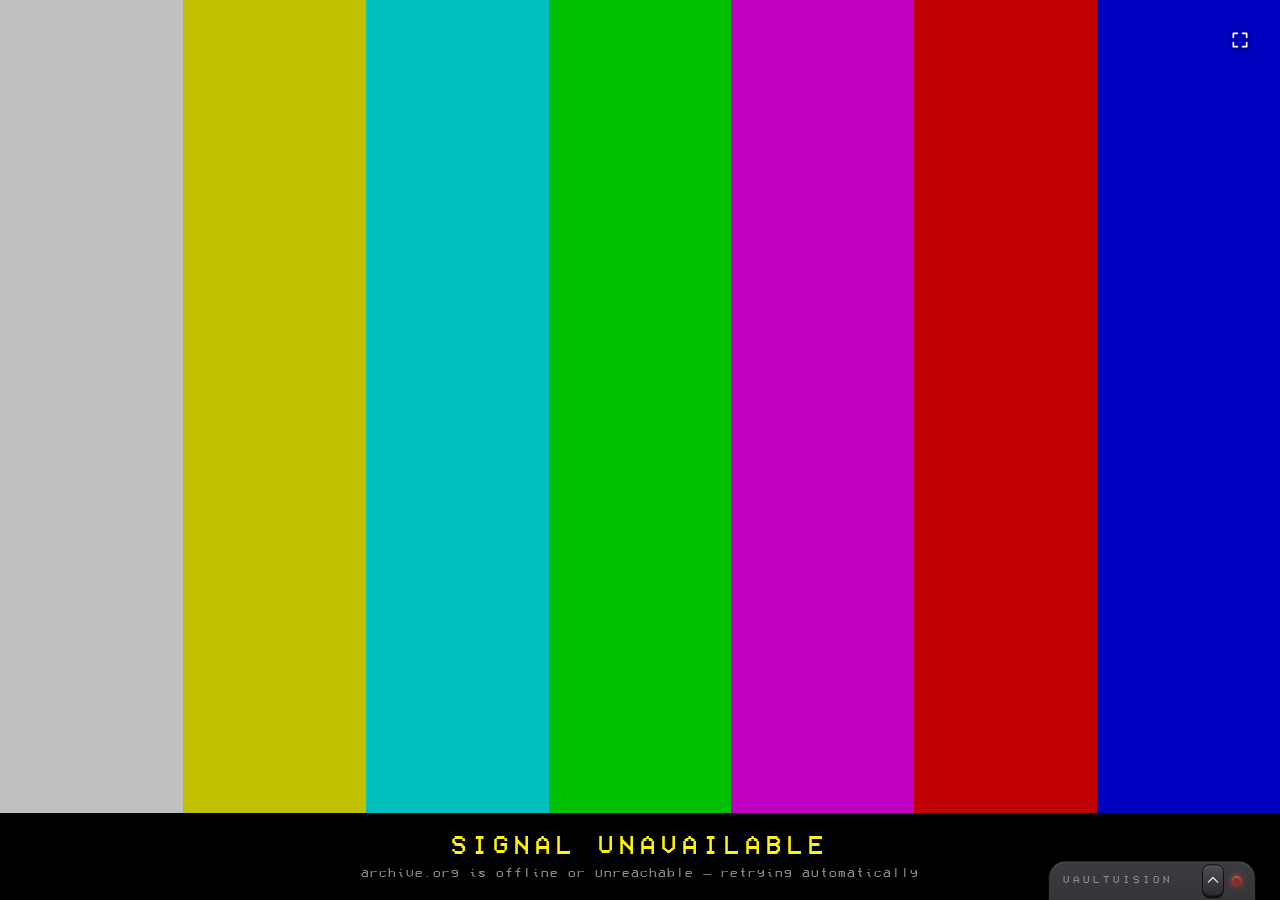
<file: index.html>
<!doctype html>
<meta charset="utf-8">
<meta name="viewport" content="width=device-width, initial-scale=1">
<title>VaultVisionTV</title>
<link rel="stylesheet" href="style.css">

<div id="tv">
  <video id="screen" playsinline></video>
  <!-- Outlines the docked picture while the guide is up. A sibling of the
       video rather than a border on it, because the video carries the crop
       transform and a border would be scaled and shifted along with it —
       player.js's layoutCrop() sizes this to the exact picture rect. -->
  <div id="guide-video-frame" class="hidden"></div>

  <!-- Same "readout" z-index tier as #osd/#digit-osd/#chyron below (see
       style.css's stacking-order comment), so it's covered by the guide/VOD
       overlays same as those — no need to hide it by hand for those states,
       or to dodge the docked picture-in-picture box that lands in this same
       corner while the guide is up. -->
  <button id="fullscreen-btn" type="button" aria-label="Enter fullscreen" aria-pressed="false">
    <svg class="icon-expand" viewBox="0 0 24 24" aria-hidden="true">
      <path d="M4 9V4h5M20 9V4h-5M4 15v5h5M20 15v5h-5"/>
    </svg>
    <svg class="icon-compress" viewBox="0 0 24 24" aria-hidden="true">
      <path d="M9 4v5H4M15 4v5h5M9 20v-5H4M15 20v-5h5"/>
    </svg>
  </button>

  <div id="osd" class="hidden">
    <div id="osd-ch"></div>
    <div id="osd-tagline"></div>
    <div id="osd-show"></div>
    <div id="osd-episode"></div>
    <div id="osd-bar"><div id="osd-bar-fill"></div></div>
  </div>

  <!-- Shown only while a real tune-in (channel change, VOD selection) is
       waiting on its file to load — see player.js's tune()/playEpisode().
       There's no real byte-level progress to report (the browser gives one
       loadedmetadata event and nothing in between), so this doesn't fake
       one; it's the same indeterminate signal-strength ladder a real
       satellite receiver shows while it's still searching. -->
  <div id="tune-hint" class="hidden">
    <div id="tune-bars">
      <span></span><span></span><span></span><span></span><span></span>
    </div>
    <span id="tune-label">ACQUIRING SIGNAL</span>
  </div>

  <div id="digit-osd" class="hidden"></div>

  <!-- Shown during a break only when no commercial fits the time left (the
       leftover sliver at the end of a slot, or no spots loaded at all). -->
  <div id="pad-card" class="hidden">STAND BY</div>

  <!-- Lower third during a commercial break: what's coming back on and how
       long until it does. The video shrinks to sit above it (layoutCrop).
       The label reads BACK IN for a break inside a programme, UP NEXT for
       the one that ends its slot (player.js sets it). -->
  <div id="chyron" class="hidden">
    <span id="chyron-label">UP NEXT</span>
    <span id="chyron-title"></span>
    <span id="chyron-sub"></span>
    <span id="chyron-clock"></span>
  </div>

  <div id="guide" class="hidden"></div>

  <!-- Video On Demand: a browsable menu, not a scheduled channel, so unlike
       the guide it takes over the whole screen the same way any other
       channel does (see app.js's enterVod) rather than docking the live
       picture in a corner. Populated by vod.js's createVod(). -->
  <div id="vod" class="hidden"></div>

  <!-- Hold-to-scrub UI, VOD playback only — player.js's vodSeekBegin/
       vodSeekCommit own it directly (it's lower-level than a vod.js
       concern: scrubbing happens while the browse overlay above is
       hidden). -->
  <div id="vod-seek" class="hidden">
    <div id="vod-seek-dir"></div>
    <div id="vod-seek-bar"><div id="vod-seek-fill"></div></div>
    <div id="vod-seek-time"></div>
  </div>

  <div id="blank-msg" class="hidden">NO SIGNAL</div>

  <!-- Whole-service takeover: archive.org itself is unreachable or showing
       its own maintenance page, not just one dead file — see player.js's
       resolveOrOutage. Every channel would fail the same way right now, so
       this replaces the picture on all of them with the thing a real station
       puts up when there's no feed, rather than #blank-msg's per-file
       NO SIGNAL. -->
  <div id="outage-card" class="hidden">
    <div id="outage-bars">
      <span></span><span></span><span></span><span></span><span></span><span></span><span></span>
    </div>
    <div id="outage-caption">
      <span id="outage-title">SIGNAL UNAVAILABLE</span>
      <span id="outage-sub">archive.org is offline or unreachable — retrying automatically</span>
    </div>
  </div>

  <div id="start-hint" class="hidden">CLICK OR PRESS ANY KEY TO START</div>
</div>

<!-- Sits mostly off the bottom edge; only #remote-head shows until you
     mouse over it (CSS :hover, see style.css), or on touch devices (no
     hover) tap #remote-toggle — its chevron flips to point the other way
     while open, see remote.js's toggleOpen(). -->
<div id="remote">
  <div id="remote-head">
    <span>VAULTVISION</span>
    <button id="remote-toggle" type="button" aria-label="Show remote controls" aria-expanded="false">
      <svg viewBox="0 0 24 24" aria-hidden="true"><path d="M4 15l8-8 8 8"/></svg>
    </button>
  </div>

  <div class="rockers">
    <div class="rocker">
      <button data-action="ch-up">CH &plus;</button>
      <button data-action="ch-down">CH &minus;</button>
    </div>
    <div class="rocker">
      <button data-action="vol-up">VOL &plus;</button>
      <button data-action="vol-down">VOL &minus;</button>
    </div>
  </div>

  <div class="remote-row">
    <button data-action="guide" class="fn-guide">GUIDE</button>
    <button data-action="vod" class="fn-vod">VOD</button>
  </div>
  <div class="remote-row">
    <button data-action="last" class="fn-last">RETURN</button>
    <button data-action="mute" class="fn-mute">MUTE</button>
  </div>

  <!-- Digit entry (0-9, ENTER) dropped from the on-screen panel — it was the
       tallest part of it by far, and on a phone in portrait pushed the
       header above the top of the viewport (see remote.js's comment on
       toggleOpen()). Typing a channel number still works, just from a
       physical keyboard, which is the only place it was ever actually fast:
       CH+/CH-/GUIDE cover a touch user's cases. WEB survives on its own row,
       nothing to do with digit entry. -->
  <div class="remote-row">
    <button data-action="web" class="fn-web" title="Open on archive.org" aria-label="Open on archive.org">
      <svg viewBox="0 0 24 24" aria-hidden="true">
        <circle cx="12" cy="12" r="9"/>
        <ellipse cx="12" cy="12" rx="4.2" ry="9"/>
        <path d="M3 12h18M5.1 6.4h13.8M5.1 17.6h13.8"/>
      </svg>
      WEB
    </button>
  </div>
</div>

<!-- Plain classic scripts, not modules — Chrome refuses to load ES modules
     over file://, full stop, no header can fix it. Loading order matters:
     each file assigns onto the shared top-level scope / window for the next
     one to use, same trick VaultVision itself uses for shows.js/data.js. -->
<script src="data/catalog.js"></script>
<script src="data/commercials.js"></script>
<script src="data/cuts.js"></script>
<script src="channels.js"></script>
<script src="scheduler.js"></script>
<script src="player.js"></script>
<script src="remote.js"></script>
<script src="guide.js"></script>
<script src="vod.js"></script>
<script src="app.js"></script>
</file>
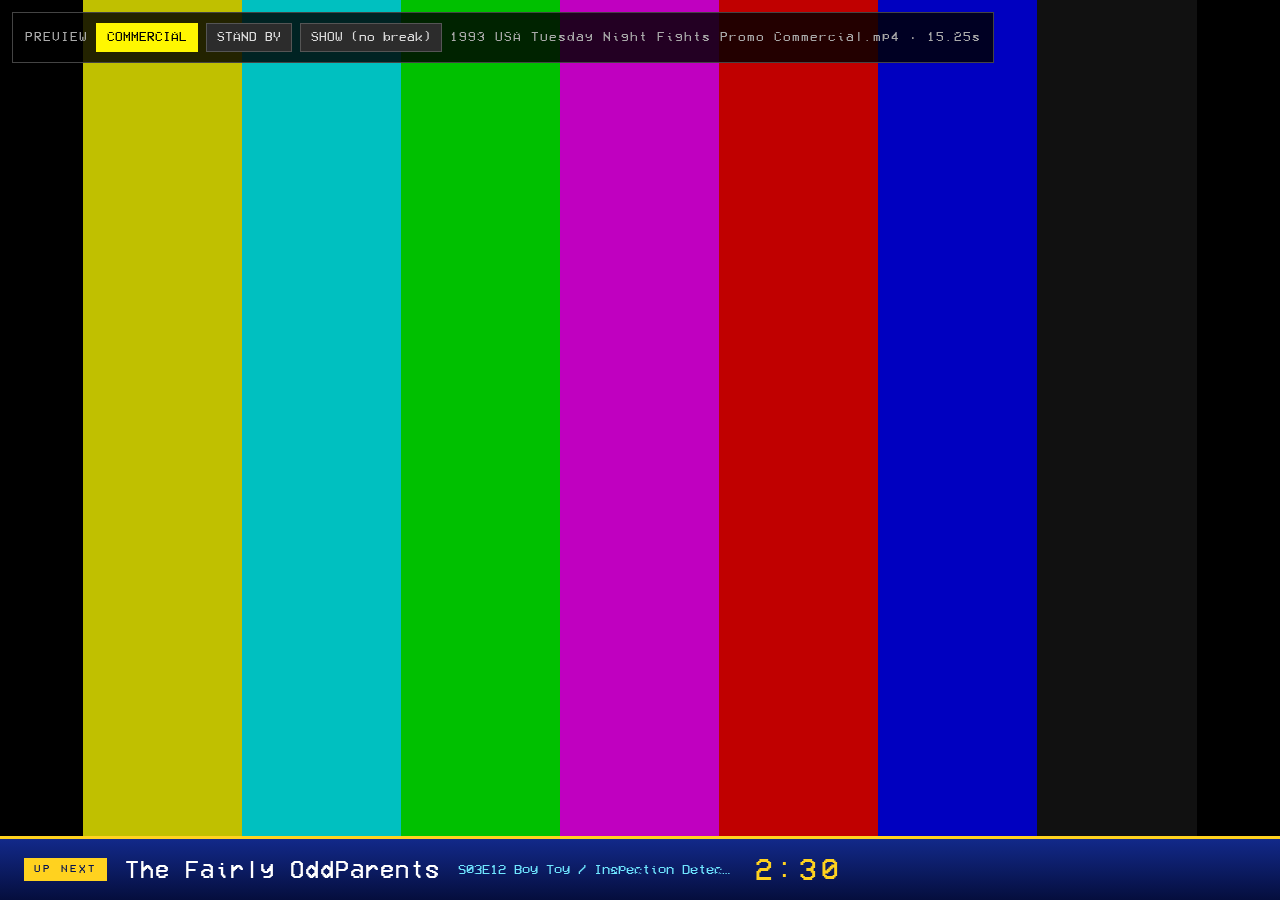
<file: preview-break.html>
<!doctype html>
<meta charset="utf-8">
<meta name="viewport" content="width=device-width, initial-scale=1">
<title>break mode preview — VaultVisionTV</title>
<!-- THROWAWAY. A staging harness for commercial-break mode, which otherwise
     only appears in the gap between two shows. Loads the real style.css and
     the real spot list, and replicates layoutCrop's letterbox math, so what
     you see here is what the app does. Delete whenever. -->
<link rel="stylesheet" href="style.css">
<style>
  /* preview chrome only — none of this ships */
  #panel {
    position: fixed; top: 12px; left: 12px; z-index: 50;
    background: rgba(0,0,0,.82); border: 1px solid #444; padding: 10px 12px;
    display: flex; gap: 8px; align-items: center; font-size: .8em; color: #aaa;
  }
  #panel button {
    background: #2c2c2c; color: #ddd; border: 1px solid #555;
    padding: 6px 10px; font: inherit; cursor: pointer;
  }
  #panel button.on { background: #fff700; color: #000; border-color: #fff700; }
  #panel span { letter-spacing: 1px; }
</style>

<div id="tv">
  <video id="screen" playsinline muted></video>

  <div id="pad-card" class="hidden">STAND BY</div>

  <div id="chyron" class="hidden">
    <span id="chyron-label">UP NEXT</span>
    <span id="chyron-title"></span>
    <span id="chyron-sub"></span>
    <span id="chyron-clock"></span>
  </div>
</div>

<div id="panel">
  <span>PREVIEW</span>
  <button data-mode="ad">COMMERCIAL</button>
  <button data-mode="standby">STAND BY</button>
  <button data-mode="show">SHOW (no break)</button>
  <span id="note"></span>
</div>

<script src="data/commercials.js"></script>
<script>
// A real slot tail: a couple of minutes of spots, then a sliver too short for
// another one, then the show comes back — the same three states the player
// walks through, on a fast loop so you can see all of them.
const DEMO_BREAK_SEC = 150;
const SLIVER_SEC = 18; // below this, no spot fits: STAND BY

const video = document.getElementById("screen");
const chyron = document.getElementById("chyron");
const chyronTitle = document.getElementById("chyron-title");
const chyronSub = document.getElementById("chyron-sub");
const chyronClock = document.getElementById("chyron-clock");
const padCard = document.getElementById("pad-card");
const note = document.getElementById("note");

const spots = (window.COMMERCIALS && window.COMMERCIALS.spots) || [];
const encodePath = (p) => p.split("/").map(encodeURIComponent).join("/");
const spotUrl = (s) => `https://archive.org/download/${s.itemId}/${encodePath(s.fileHint)}`;
const mmss = (sec) => {
  const s = Math.max(0, Math.ceil(sec));
  return `${Math.floor(s / 60)}:${String(s % 60).padStart(2, "0")}`;
};

// Stand-in for whatever's coming back on.
const NEXT = { title: "The Fairly OddParents", sub: "S03E12  Boy Toy / Inspection Detection" };

// -- copy of player.js's layoutCrop, minus the crop transform ---------------
function layoutCrop() {
  const container = video.parentElement;
  const reserved = chyron.classList.contains("hidden") ? 0 : chyron.offsetHeight;
  const availW = container.clientWidth;
  const availH = container.clientHeight - reserved;
  const videoAR = (video.videoWidth || 4) / (video.videoHeight || 3);
  const containerAR = availW / availH;
  const w = videoAR > containerAR ? availW : availH * videoAR;
  const h = videoAR > containerAR ? availW / videoAR : availH;
  video.style.width = `${w}px`;
  video.style.height = `${h}px`;
  video.style.marginBottom = reserved ? `${reserved}px` : "";
  video.style.objectFit = "fill";
}
window.addEventListener("resize", layoutCrop);
video.addEventListener("loadedmetadata", layoutCrop);
// If archive.org is slow or unreachable, colour bars stand in at the right size.
video.style.background =
  "repeating-linear-gradient(90deg,#c0c000 0 14.28%,#00c0c0 0 28.56%,#00c000 0 42.84%," +
  "#c000c0 0 57.12%,#c00000 0 71.4%,#0000c0 0 85.68%,#111 0 100%)";

function setChyron(visible, remainSec) {
  chyronTitle.textContent = NEXT.title;
  chyronSub.textContent = NEXT.sub;
  chyronClock.textContent = mmss(remainSec);
  const was = chyron.classList.contains("hidden");
  chyron.classList.toggle("hidden", !visible);
  if (was !== !visible) layoutCrop();
}

let spotIndex = Math.floor(Math.random() * Math.max(1, spots.length));
function playNextSpot() {
  if (!spots.length) { note.textContent = "no data/commercials.js — bars stand in"; return; }
  const spot = spots[spotIndex++ % spots.length];
  video.src = spotUrl(spot);
  video.play().catch(() => {});
  note.textContent = `${spot.fileHint} · ${spot.durationSec}s`;
}
video.addEventListener("ended", () => { if (mode === "ad") playNextSpot(); });

let mode = "ad";
let remain = DEMO_BREAK_SEC;

function apply(next) {
  mode = next;
  document.querySelectorAll("#panel button")
    .forEach((b) => b.classList.toggle("on", b.dataset.mode === mode));
  if (mode === "show") {
    padCard.classList.add("hidden");
    setChyron(false, 0);
    video.pause();
    note.textContent = "full-size picture, no break furniture";
    return;
  }
  setChyron(true, remain);
  if (mode === "standby") {
    padCard.classList.remove("hidden");
    video.pause();
    note.textContent = "leftover sliver — no spot fits the time left";
  } else {
    padCard.classList.add("hidden");
    if (video.paused) playNextSpot();
  }
}

document.querySelectorAll("#panel button").forEach((b) =>
  b.addEventListener("click", () => {
    if (b.dataset.mode !== "show") remain = DEMO_BREAK_SEC;
    apply(b.dataset.mode);
  })
);

// Drive the loop: spots -> sliver -> show comes back -> start over.
setInterval(() => {
  if (mode === "show") return;
  remain -= 0.5;
  if (remain <= 0) {
    apply("show");
    setTimeout(() => { remain = DEMO_BREAK_SEC; apply("ad"); }, 4000);
    return;
  }
  if (mode === "ad" && remain <= SLIVER_SEC) apply("standby");
  else setChyron(true, remain);
}, 500);

apply("ad");
</script>
</file>
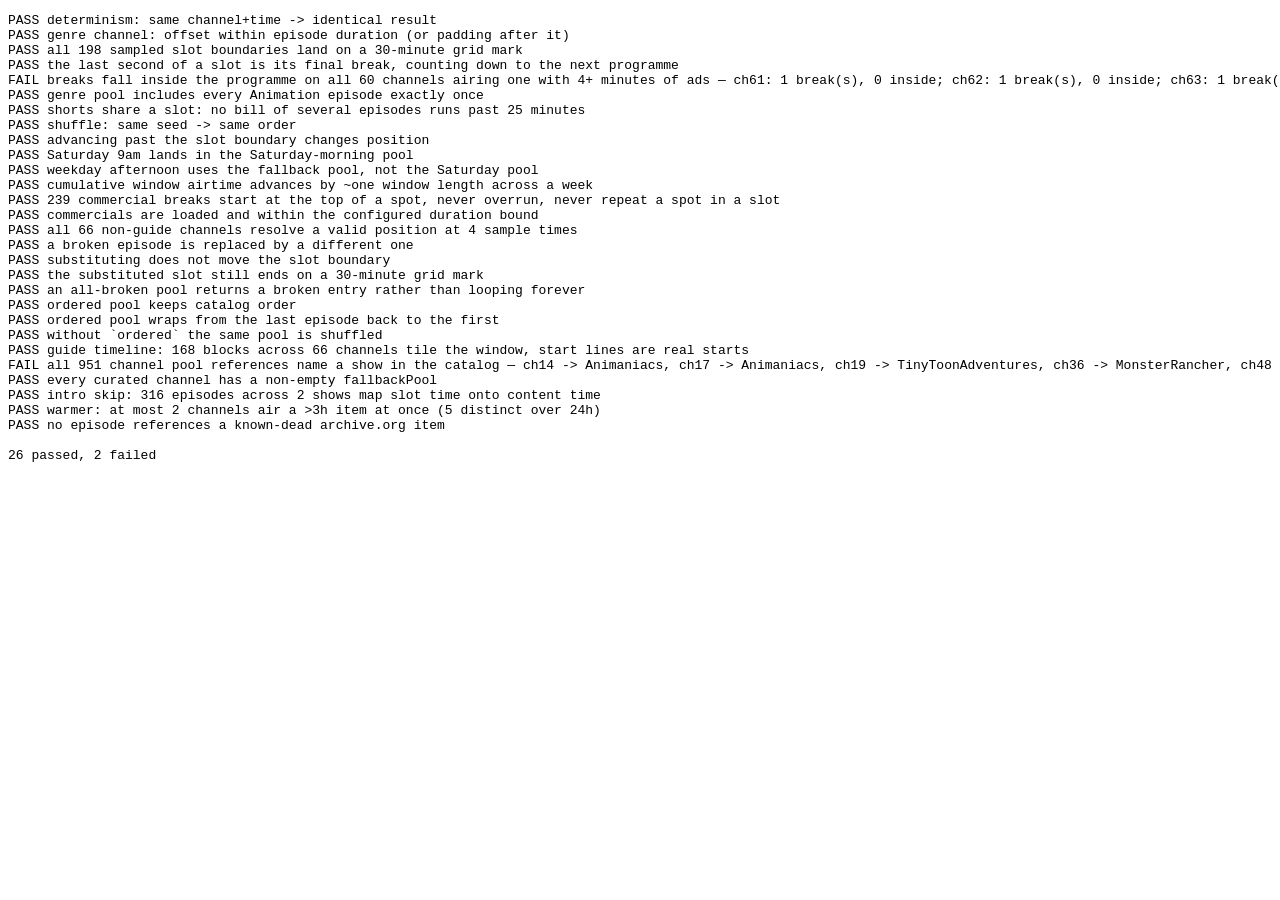
<file: test-scheduler.html>
<!doctype html>
<meta charset="utf-8">
<title>scheduler.js test harness</title>
<pre id="out">running...</pre>
<!-- Plain classic scripts, not modules (see scheduler.js's header for why:
     file:// pages can't load ES modules at all). Opening this file directly
     works with no server. -->
<script src="data/catalog.js"></script>
<script src="data/commercials.js"></script>
<script src="data/cuts.js"></script>
<script src="channels.js"></script>
<script src="scheduler.js"></script>
<!-- Defines functions only, nothing runs at load — pulled in for
     programsBetween, the guide's timeline walk. -->
<script src="guide.js"></script>
<script>
const schedInternal = window.SCHEDULER_INTERNAL;
const lines = [];
let pass = 0, fail = 0;
function check(name, cond, detail) {
  if (cond) { pass++; lines.push(`PASS ${name}`); }
  else { fail++; lines.push(`FAIL ${name}${detail ? " — " + detail : ""}`); }
}

const byNumber = Object.fromEntries(CHANNELS.map((c) => [c.number, c]));

function main() {
  const catalog = window.CATALOG;

  // -- determinism ------------------------------------------------------
  const toon = byNumber[3]; // TOON CHANNEL / Animation
  const t0 = Date.now();
  const a = getPositionAt(toon, catalog, t0);
  const b = getPositionAt(toon, catalog, t0);
  check("determinism: same channel+time -> identical result",
    a && b && a.showId === b.showId && a.episode.key === b.episode.key && a.offsetSec === b.offsetSec,
    JSON.stringify({ a, b }));

  // -- offset is within the episode, or in the slot's pad after it ---------
  check("genre channel: offset within episode duration (or padding after it)",
    a && a.offsetSec >= 0 && (a.padding || a.offsetSec < playableSec(a.episode)),
    `offset=${a && a.offsetSec} playable=${a && playableSec(a.episode)} padding=${a && a.padding}`);

  // -- slot grid: every program start lands on a clean SLOT_SEC mark -------
  // The slot a position sits in ends at now + slotEndsInSec; that instant is
  // the next program's start, and it must land on the grid (every SLOT_SEC
  // minutes, not hardcoded to :00/:30 — see scheduler.js's own SLOT_SEC).
  const slotMinutes = SLOT_SEC / 60;
  let gridChecked = 0, gridOff = [];
  for (const c of CHANNELS) {
    // "vod" has no schedule either — getPositionAt returns null for it by
    // design (it's a browsable menu, see vod.js), so sweeping it counts a
    // deliberate null as a broken channel.
    if (c.kind === "guide" || c.kind === "vod") continue;
    for (const t of [t0, t0 + 3.7e6, t0 + 5 * 864e5 + 1234]) {
      const pos = getPositionAt(c, catalog, t);
      if (!pos) continue;
      gridChecked++;
      const boundary = new Date(Math.round(t + pos.slotEndsInSec * 1000));
      if (boundary.getMinutes() % slotMinutes !== 0 || boundary.getSeconds() !== 0) {
        gridOff.push(`ch${c.number} -> ${boundary.toTimeString().slice(0, 8)}`);
      }
    }
  }
  check(`all ${gridChecked} sampled slot boundaries land on a ${slotMinutes}-minute grid mark`,
    gridOff.length === 0, gridOff.slice(0, 5).join(", "));

  // -- the slot's last second: its final break, billing the next programme --
  // Unless the bill fills its slot to the second, the slot closes on a break
  // that isn't coming back to the programme, counting down to the next one.
  const billTotal = a.bill.reduce((sec, ep) => sec + playableSec(ep), 0);
  const fillsSlot = schedInternal.slotFor(billTotal) === billTotal;
  const lastSec = getPositionAt(toon, catalog, t0 + (a.slotEndsInSec - 1) * 1000);
  check("the last second of a slot is its final break, counting down to the next programme",
    fillsSlot || (lastSec.padding && lastSec.break.final && !lastSec.break.returning &&
      lastSec.slotEndsInSec > 0 && lastSec.slotEndsInSec <= 1.001 && lastSec.next && lastSec.next.episode),
    JSON.stringify({ billTotal, padding: lastSec.padding, left: lastSec.slotEndsInSec }));

  // -- breaks are spread through the programme, not stacked at the end ------
  // A single episode with at least four minutes of ads to carry must take
  // some of them inside the programme, and come back to itself afterwards.
  let spreadChecked = 0, spreadBad = [];
  for (const c of CHANNELS) {
    if (c.kind === "guide" || c.kind === "vod") continue;
    const start = getPositionAt(c, catalog, t0);
    if (!start || start.show.genre === "Broadcast Blocks" || start.bill.length !== 1) continue;
    const slotSec = start.slotOffsetSec + start.slotEndsInSec;
    if (slotSec - playableSec(start.episode) < 240 || playableSec(start.episode) < 900) continue;
    const slotStartMs = t0 - start.slotOffsetSec * 1000;
    const breaks = new Map();
    for (let s = 0.5; s < slotSec; s += 5) {
      const p = getPositionAt(c, catalog, slotStartMs + s * 1000);
      if (p.padding) breaks.set(p.break.index, p.break);
    }
    spreadChecked++;
    const inside = [...breaks.values()].filter((b) => !b.final);
    if (inside.length < 1 || inside.some((b) => !b.returning || b.returning.episode.key !== start.episode.key)) {
      spreadBad.push(`ch${c.number}: ${breaks.size} break(s), ${inside.length} inside`);
    }
  }
  check(`breaks fall inside the programme on all ${spreadChecked} channels airing one with 4+ minutes of ads`,
    spreadChecked > 0 && spreadBad.length === 0, spreadBad.slice(0, 5).join("; "));

  // -- genre pool covers every episode of every show in that genre --------
  const animationShows = Object.values(catalog.shows).filter((s) => s.genre === "Animation");
  const expectedEpisodeCount = animationShows.reduce((n, s) => n + s.episodes.length, 0);
  // walk the internal pool builder directly to check coverage without relying on timing
  const ids = animationShows.map((s) => s.id).sort();
  const info = schedInternal.buildPool(ids, catalog, "genre:Animation");
  // A pool entry is a bill — one slot's worth, which for shorts is several
  // episodes — so coverage is counted in episodes, not entries.
  const pooledEpisodes = info.pool.reduce((n, bill) => n + bill.eps.length, 0);
  check("genre pool includes every Animation episode exactly once",
    pooledEpisodes === expectedEpisodeCount &&
      new Set(info.pool.flatMap((bill) => bill.eps.map((e) => e.key))).size === expectedEpisodeCount,
    `pool=${pooledEpisodes} expected=${expectedEpisodeCount}`);
  check("shorts share a slot: no bill of several episodes runs past 25 minutes",
    info.pool.some((bill) => bill.eps.length > 1) &&
      info.pool.every((bill) => bill.eps.length === 1 || schedInternal.billSec(bill) <= 25 * 60),
    `shared bills=${info.pool.filter((bill) => bill.eps.length > 1).length}`);

  // -- reproducibility across process boundary (re-shuffle same seed) -----
  const reshuffled = schedInternal.shuffled([1, 2, 3, 4, 5], "seed-x");
  const reshuffled2 = schedInternal.shuffled([1, 2, 3, 4, 5], "seed-x");
  check("shuffle: same seed -> same order", JSON.stringify(reshuffled) === JSON.stringify(reshuffled2),
    JSON.stringify({ reshuffled, reshuffled2 }));

  // -- advancing time moves position forward (not stuck) -------------------
  // Past the *slot* boundary now, not just the episode's runtime — the pad
  // after a short episode still belongs to the same episode.
  const later = getPositionAt(toon, catalog, t0 + (a.slotEndsInSec + 5) * 1000);
  check("advancing past the slot boundary changes position",
    later && (later.showId !== a.showId || later.episode.key !== a.episode.key || later.offsetSec < a.offsetSec),
    JSON.stringify({ a, later }));

  // -- dayparted curated channel: Saturday morning window ------------------
  const satMorning = byNumber[14];
  const satTime = new Date(2026, 7, 15, 9, 0, 0).getTime(); // Sat 2026-08-15 09:00 local (August = month index 7)
  const satPos = getPositionAt(satMorning, catalog, satTime);
  check("Saturday 9am lands in the Saturday-morning pool",
    satPos && satMorning.daypart[0].pool.includes(satPos.showId),
    `showId=${satPos && satPos.showId}`);

  // -- dayparted curated channel: outside window uses fallback -------------
  const weekday = new Date(2026, 7, 10, 15, 0, 0).getTime(); // Mon 2026-08-10 15:00 local
  const fallbackPos = getPositionAt(satMorning, catalog, weekday);
  check("weekday afternoon uses the fallback pool, not the Saturday pool",
    fallbackPos && satMorning.fallbackPool.includes(fallbackPos.showId) &&
      !satMorning.daypart[0].pool.includes(fallbackPos.showId),
    `showId=${fallbackPos && fallbackPos.showId}`);

  // -- dayparting continuity: cumulative airtime keeps advancing week to week
  const satNext = new Date(2026, 7, 22, 9, 0, 0).getTime(); // following Saturday, same time-of-window
  const el1 = schedInternal.windowElapsedSec(satMorning.daypart[0], satTime);
  const el2 = schedInternal.windowElapsedSec(satMorning.daypart[0], satNext);
  const windowLenSec = (satMorning.daypart[0].endHour - satMorning.daypart[0].startHour) * 3600;
  check("cumulative window airtime advances by ~one window length across a week",
    Math.abs((el2 - el1) - windowLenSec) < 1,
    `el1=${el1} el2=${el2} windowLenSec=${windowLenSec}`);

  // -- commercial breaks ----------------------------------------------------
  // Walk each channel's current slot second by second, from its first mark:
  // every break must open at the top of a spot (the walk samples each second
  // on the second, so the first sample of a break is under a second into
  // it), no spot may still be running when its break ends, and no spot may
  // air twice in the slot.
  let breaksChecked = 0;
  const breakProblems = [];
  for (const c of CHANNELS) {
    // "vod" has no schedule either — getPositionAt returns null for it by
    // design (it's a browsable menu, see vod.js), so sweeping it counts a
    // deliberate null as a broken channel.
    if (c.kind === "guide" || c.kind === "vod") continue;
    const start = getPositionAt(c, catalog, t0);
    if (!start) continue;
    const slotStartMs = t0 - start.slotOffsetSec * 1000;
    const slotSec = Math.round(start.slotOffsetSec + start.slotEndsInSec);
    let lastBreak = -1, lateJoins = 0, overruns = 0, repeats = 0;
    const aired = [];
    for (let s = 0; s < slotSec; s++) {
      const pos = getPositionAt(c, catalog, slotStartMs + s * 1000);
      if (!pos || !pos.padding) continue;
      const b = pos.break;
      if (b.index !== lastBreak) {
        lastBreak = b.index;
        breaksChecked++;
        if (b.spot && b.spotOffsetSec > 1.5) lateJoins++;
      }
      if (!b.spot) continue; // leftover sliver: countdown card, no spot fits
      if (b.spot.durationSec - b.spotOffsetSec > b.endsInSec + 0.001) overruns++;
      if (aired[aired.length - 1] !== b.spot.key) {
        if (aired.includes(b.spot.key)) repeats++;
        aired.push(b.spot.key);
      }
    }
    if (lateJoins || overruns || repeats) {
      breakProblems.push(`ch${c.number} lateJoins=${lateJoins} overruns=${overruns} repeats=${repeats}`);
    }
  }
  check(`${breaksChecked} commercial breaks start at the top of a spot, never overrun, never repeat a spot in a slot`,
    breaksChecked > 0 && breakProblems.length === 0, breakProblems.slice(0, 5).join("; "));

  // Not "shorter than a slot" — a spot only has to fit the break it's put in
  // (the break plan enforces that), and the long-form infomercials can run
  // well past a short break (they exist to cover unusually long final
  // breaks). This just checks the pool matches build-commercials.py's own
  // MAX_SEC bound.
  check("commercials are loaded and within the configured duration bound",
    schedInternal.adSpots().length > 0 &&
      schedInternal.adSpots().every((s) => s.durationSec > 0 && s.durationSec < 1800),
    `spots=${schedInternal.adSpots().length}`);

  // -- every channel in the lineup resolves to a valid position ------------
  const sampleTimes = [
    new Date(2026, 7, 10, 9, 0, 0).getTime(),   // Mon
    new Date(2026, 7, 14, 21, 30, 0).getTime(), // Fri night
    new Date(2026, 7, 15, 23, 30, 0).getTime(), // Sat late
    new Date(2026, 7, 16, 3, 0, 0).getTime(),   // Sun small hours
  ];
  let channelsChecked = 0, sweepFailures = 0;
  for (const c of CHANNELS) {
    // "vod" has no schedule either — getPositionAt returns null for it by
    // design (it's a browsable menu, see vod.js), so sweeping it counts a
    // deliberate null as a broken channel.
    if (c.kind === "guide" || c.kind === "vod") continue;
    channelsChecked++;
    for (const t of sampleTimes) {
      const pos = getPositionAt(c, catalog, t);
      const ok = pos && pos.offsetSec >= 0 && catalog.shows[pos.showId] &&
        (pos.padding || pos.offsetSec < pos.episode.durationSec);
      if (!ok) {
        sweepFailures++;
        lines.push(`  detail: channel ${c.number} (${c.name}) at ${new Date(t)} — ${JSON.stringify(pos)}`);
      }
    }
  }
  check(`all ${channelsChecked} non-guide channels resolve a valid position at 4 sample times`,
    sweepFailures === 0, `${sweepFailures} bad result(s)`);

  // -- broken files are substituted, without moving the grid ---------------
  // Run last: markBroken mutates a session-wide registry, so anything after
  // this would be reasoning about a doctored schedule.
  const victimCh = byNumber[3];
  const before = getPositionAt(victimCh, catalog, t0);
  markBroken(before.episode.key);
  const after = getPositionAt(victimCh, catalog, t0);
  check("a broken episode is replaced by a different one",
    after && after.episode.key !== before.episode.key,
    `before=${before.episode.key} after=${after && after.episode.key}`);
  check("substituting does not move the slot boundary",
    after && Math.abs(after.slotEndsInSec - before.slotEndsInSec) < 1e-9,
    `before=${before.slotEndsInSec} after=${after && after.slotEndsInSec}`);
  const boundaryAfter = new Date(Math.round(t0 + after.slotEndsInSec * 1000));
  check(`the substituted slot still ends on a ${slotMinutes}-minute grid mark`,
    boundaryAfter.getMinutes() % slotMinutes === 0 && boundaryAfter.getSeconds() === 0,
    boundaryAfter.toTimeString().slice(0, 8));

  // Every file in a pool dead: nothing to substitute, so the caller gets the
  // broken entry back and the player can fall through to NO SIGNAL.
  const tinyCatalog = { shows: { t: { id: "t", genre: "T", episodes: [
    { key: "t1", itemId: "i", fileHint: "a.mp4", durationSec: 600 },
    { key: "t2", itemId: "i", fileHint: "b.mp4", durationSec: 600 },
  ] } } };
  const tinyPool = schedInternal.buildPool(["t"], tinyCatalog, "tiny");
  schedInternal.brokenKeys.add("t1");
  schedInternal.brokenKeys.add("t2");
  const exhausted = schedInternal.locate(tinyPool, 5);
  check("an all-broken pool returns a broken entry rather than looping forever",
    exhausted && schedInternal.brokenKeys.has(exhausted.episode.key),
    JSON.stringify(exhausted && exhausted.episode.key));

  // -- ordered pools: serials play front-to-back, then loop ----------------
  // A shuffled pool is the default; `ordered` keeps catalog order so a serial
  // (Dark Shadows) runs 1 -> last -> 1 rather than scattering its chapters.
  const serialCatalog = { shows: { s: { id: "s", genre: "S", episodes:
    Array.from({ length: 8 }, (_, i) => (
      { key: `s${i}`, itemId: "i", fileHint: `${i}.mp4`, durationSec: 1500 })) } } };
  const inOrder = schedInternal.buildPool(["s"], serialCatalog, "seed", { ordered: true });
  const poolKeys = (info) => info.pool.flatMap((bill) => bill.eps.map((e) => e.key)).join();
  check("ordered pool keeps catalog order",
    poolKeys(inOrder) === "s0,s1,s2,s3,s4,s5,s6,s7", poolKeys(inOrder));
  // One slot past the last episode must wrap to the first, not stall or repeat.
  const lastStart = inOrder.cumulative[inOrder.pool.length - 1];
  check("ordered pool wraps from the last episode back to the first",
    schedInternal.locate(inOrder, lastStart).episode.key === "s7" &&
    schedInternal.locate(inOrder, inOrder.totalSec).episode.key === "s0",
    JSON.stringify({ last: schedInternal.locate(inOrder, lastStart).episode.key,
                     wrapped: schedInternal.locate(inOrder, inOrder.totalSec).episode.key }));
  check("without `ordered` the same pool is shuffled",
    poolKeys(schedInternal.buildPool(["s"], serialCatalog, "seed")) !== "s0,s1,s2,s3,s4,s5,s6,s7");

  // -- guide timeline ------------------------------------------------------
  // programsBetween (guide.js) walks the same schedule to find the boundaries
  // the guide draws its vertical lines at. Two properties matter: the blocks
  // must tile the window with no gaps or overlaps (every instant belongs to
  // exactly one programme, same as the picture), and any block drawn with a
  // solid start line must really be a start — tuning in one second later must
  // land at the top of that programme, not partway through it. Blocks that
  // pick up mid-programme (daypart pool switches) must be flagged `joined`
  // instead, which is what makes their line dotted.
  const HALF_HOUR = 30 * 60 * 1000;
  const windowStart = EPOCH_MS + Math.floor((t0 - EPOCH_MS) / HALF_HOUR) * HALF_HOUR;
  const windowEnd = windowStart + 3 * HALF_HOUR;
  let tiled = 0, blockCount = 0, tileBad = [];
  for (const c of CHANNELS) {
    // "vod" has no schedule either — getPositionAt returns null for it by
    // design (it's a browsable menu, see vod.js), so sweeping it counts a
    // deliberate null as a broken channel.
    if (c.kind === "guide" || c.kind === "vod") continue;
    const blocks = programsBetween(catalog, c, windowStart, windowEnd);
    if (blocks.length === 0) { tileBad.push(`ch${c.number}: no blocks`); continue; }
    tiled++;
    blockCount += blocks.length;
    if (blocks[0].airsFrom !== windowStart) tileBad.push(`ch${c.number}: does not start at the window`);
    if (blocks[blocks.length - 1].airsUntil < windowEnd) tileBad.push(`ch${c.number}: ends early`);
    for (let i = 0; i < blocks.length; i++) {
      const b = blocks[i];
      if (b.airsUntil <= b.airsFrom) tileBad.push(`ch${c.number}: block ${i} is empty`);
      if (i > 0 && b.airsFrom !== blocks[i - 1].airsUntil) {
        tileBad.push(`ch${c.number}: gap/overlap at block ${i}`);
      }
      const justAfter = getPositionAt(c, catalog, b.airsFrom + 1000);
      const reallyStarts = justAfter && justAfter.slotOffsetSec <= 2;
      if (!b.joined && !reallyStarts) {
        tileBad.push(`ch${c.number}: block ${i} drawn as a start but isn't (offset=${justAfter && justAfter.slotOffsetSec})`);
      }
      if (b.joined && reallyStarts && i > 0) {
        tileBad.push(`ch${c.number}: block ${i} flagged joined but is a real start`);
      }
    }
  }
  check(`guide timeline: ${blockCount} blocks across ${tiled} channels tile the window, start lines are real starts`,
    tileBad.length === 0, tileBad.slice(0, 5).join(", "));

  // -- channel pools reference real shows ----------------------------------
  // buildPool only console.warns on an unknown show id, so a typo in a
  // hand-written pool silently shrinks that channel instead of failing. These
  // are typed by hand, so check them.
  let poolRefs = 0, unknownRefs = [], emptyChannels = [];
  for (const c of CHANNELS) {
    // "vod" has no schedule either — getPositionAt returns null for it by
    // design (it's a browsable menu, see vod.js), so sweeping it counts a
    // deliberate null as a broken channel.
    if (c.kind === "guide" || c.kind === "vod") continue;
    const ids = [...(c.fallbackPool || []), ...(c.daypart || []).flatMap((w) => w.pool || []),
                 ...(c.excludeShowIds || [])];
    for (const id of ids) {
      poolRefs++;
      if (!catalog.shows[id]) unknownRefs.push(`ch${c.number} -> ${id}`);
    }
    if (c.kind === "curated" && (c.fallbackPool || []).length === 0) emptyChannels.push(`ch${c.number}`);
  }
  check(`all ${poolRefs} channel pool references name a show in the catalog`,
    unknownRefs.length === 0, unknownRefs.slice(0, 8).join(", "));
  // Every curated channel needs a fallback: with none, it goes dead the moment
  // it falls outside its daypart windows.
  check("every curated channel has a non-empty fallbackPool",
    emptyChannels.length === 0, emptyChannels.join(", "));

  // -- intro skip ----------------------------------------------------------
  // For a rip with baked-in intro footage, slot time maps onto content time:
  // offset 0 is the first real frame, and the seek advances one-for-one with
  // the clock without ever running off the end of the file. (The old
  // max(offset, skip) form pinned the seek at `skip` for the first `skip`
  // seconds while playback ran past it, so the drift check kept snapping the
  // picture back — this walk fails if that ever returns.)
  const seekFor = (ep, offsetSec) => offsetSec + (ep.introSkipSec || 0); // mirrors player.js
  const skipShows = Object.values(catalog.shows)
    .filter((s) => s.episodes.some((e) => (e.introSkipSec || 0) > 0));
  let skipEps = 0, skipBad = [];
  for (const s of skipShows) {
    for (const ep of s.episodes) {
      if (!(ep.introSkipSec > 0)) continue;
      skipEps++;
      const playable = playableSec(ep);
      if (playable + ep.introSkipSec !== ep.durationSec) skipBad.push(`${s.id}: playable mismatch`);
      if (seekFor(ep, 0) !== ep.introSkipSec) skipBad.push(`${s.id}: offset 0 is not the content start`);
      let prev = -1;
      for (let o = 0; o < playable; o += Math.max(1, Math.floor(playable / 20))) {
        const seek = seekFor(ep, o);
        if (seek <= prev) skipBad.push(`${s.id}: seek not advancing at offset ${o}`);
        if (seek >= ep.durationSec) skipBad.push(`${s.id}: seek ${seek} past end ${ep.durationSec}`);
        prev = seek;
      }
    }
  }
  check(`intro skip: ${skipEps} episodes across ${skipShows.length} shows map slot time onto content time`,
    skipEps > 0 && skipBad.length === 0,
    skipEps === 0 ? "no episodes with introSkipSec — expected Hitchcock/Twilight Zone" : skipBad.slice(0, 5).join(", "));

  // -- seek-index warmer: the set it has to keep warm stays small -----------
  // player.js warms the index of every currently-airing item over 3h, one per
  // 15s tick. That only works because the set is small — the viewer can only
  // tune to what's airing now. If a schedule or threshold change ever put
  // dozens of long items on air at once, the warmer would thrash and steal
  // bandwidth from the picture, so pin the bound here rather than find out.
  const WARM_OVER_SEC = 3 * 3600; // mirrors player.js
  let worstWarmSet = 0, warmSamples = 0;
  const longItems = new Set();
  for (let m = 0; m < 24 * 60; m += 15) {
    const at = t0 + m * 60 * 1000;
    let n = 0;
    for (const c of CHANNELS) {
      // "vod" has no schedule either — getPositionAt returns null for it by
    // design (it's a browsable menu, see vod.js), so sweeping it counts a
    // deliberate null as a broken channel.
    if (c.kind === "guide" || c.kind === "vod") continue;
      const p = getPositionAt(c, catalog, at);
      if (p && p.episode.durationSec > WARM_OVER_SEC) { n++; longItems.add(p.episode.key); }
    }
    worstWarmSet = Math.max(worstWarmSet, n);
    warmSamples++;
  }
  check(`warmer: at most ${worstWarmSet} channels air a >3h item at once (${longItems.size} distinct over 24h)`,
    worstWarmSet <= 8, `${worstWarmSet} simultaneous across ${warmSamples} samples — warmer would thrash`);

  // -- dead archive.org items stay pruned ----------------------------------
  // These return {"error"} from archive.org/metadata. tools/build-catalog.py
  // drops them via DEAD_ITEMS; this fails if a rebuild ever lets them back in.
  const deadItems = ["myopic-vhs-no-08", "stephen-kings-the-langoliers-1995-hd"];
  const resurrected = Object.values(catalog.shows)
    .flatMap((s) => s.episodes)
    .filter((e) => deadItems.includes(e.itemId))
    .map((e) => e.itemId);
  check("no episode references a known-dead archive.org item",
    resurrected.length === 0, resurrected.join(", "));

  document.getElementById("out").textContent =
    lines.join("\n") + `\n\n${pass} passed, ${fail} failed`;
  document.title = fail === 0 ? "ALL PASS" : `${fail} FAILED`;
}

try {
  main();
} catch (e) {
  document.getElementById("out").textContent = "ERROR: " + (e && e.stack || e);
  document.title = "ERROR";
}
</script>
</file>
<file: style.css>
/* Authentic basic-cable-box look: black screen, blocky OSD. Deliberately not
   VaultVision's neon branding — this is its own thing, a simulated tuner,
   not a companion skin. */

@font-face {
  font-family: "VCR OSD Mono";
  src: url("fonts/VCR_OSD_MONO.woff") format("woff");
  font-display: swap;
}

/* Late-90s digital cable palette: the royal-blue grid, gold channel tabs and
   brushed-silver bars of a set-top box's on-screen menus. Every overlay below
   (guide, VOD, channel banner, break chyron) draws from these, so the whole
   look can be retuned here. */
:root {
  --cable-bg-top: #12298a;     /* menu background, top of the gradient */
  --cable-bg-bot: #050e3d;     /* ...and bottom; also the gaps between cells */
  --cable-panel: #0c1c63;      /* channel tabs, info panels, column headers */
  --cable-cell: #1d42a8;       /* a programme cell */
  --cable-cell-live: #2450bf;  /* the cell airing right now */
  --cable-cell-hi: #3a6ae0;    /* hovered / selected row */
  --cable-edge-dark: #030a2e;  /* hard rules between sections */
  --cable-rule: rgba(120,160,255,.25);
  --cable-gold: #ffd21f;       /* channel numbers, highlights, labels */
  --cable-cyan: #6fe6ff;       /* secondary text: taglines, times */
  --cable-ink: #071552;        /* dark text on gold or silver */
  --cable-silver: linear-gradient(#e4e8ef, #aab1c2 55%, #8d95a8);
  --cable-bevel: inset 1px 1px 0 rgba(255,255,255,.28), inset -1px -1px 0 rgba(0,0,0,.35);
  --cable-osd: linear-gradient(rgba(18,41,138,.92), rgba(5,14,61,.94));
}

* { box-sizing: border-box; }
html, body {
  margin: 0; height: 100%; background: #000; color: #fff;
  font-family: "VCR OSD Mono", "Courier New", monospace;
  overflow: hidden;
}

#tv {
  position: fixed; inset: 0; background: #000;
  display: flex; align-items: center; justify-content: center;
}

#screen {
  width: 100%; height: 100%; object-fit: contain; background: #000;
  cursor: pointer;
}

/* Picture-in-picture docking while the TV Guide is up. player.js's
   layoutCrop() measures guide.js's own #guide-video-slot bezel directly and
   sets the letterboxed width/height/left/top inline to match it exactly —
   this rule only takes the video out of #tv's centered flex flow (position
   left/top intentionally omitted here; JS owns them in guide mode, since a
   CSS-only offset can't track a flexbox-laid-out element it doesn't know
   the size of). No border/shadow of its own — #guide-video-frame draws the
   outline, sized to the picture rather than to the slot it letterboxes in. */
#tv.guide-open #screen {
  position: absolute; z-index: 11;
}

/* `outline` rather than `border`: it's drawn outside the box, so the element
   can be set to exactly the picture's rect and still frame it without
   overlapping a pixel of it or needing box-sizing math. */
#guide-video-frame {
  position: absolute; z-index: 11; pointer-events: none;
  outline: 3px solid var(--cable-gold); border-radius: 0;
  box-shadow: 0 0 24px rgba(0,0,0,.6);
}

#blank-msg {
  position: absolute; inset: 0; display: flex; align-items: center; justify-content: center;
  font-size: 3vw; letter-spacing: 4px; color: #888; animation: flicker 1.2s steps(2) infinite;
}
@keyframes flicker { 50% { opacity: .35; } }

#start-hint {
  position: absolute; left: 50%; bottom: 18%; transform: translateX(-50%);
  background: rgba(0,0,0,.75); border: 2px solid rgba(255,255,255,.3);
  padding: 12px 22px; font-size: 1.1em; letter-spacing: 2px; color: #fff700;
  animation: flicker 1.2s steps(2) infinite;
}

.hidden { display: none !important; }

/* Overlay stacking order, lowest first: the picture (or the pad card standing
   in for it) at 5, readouts over that at 8, the guide over everything at 10,
   remote at 20. Every one of these is position:absolute inside #tv, so
   without explicit values DOM order decides and the opaque pad card buries
   the lot. Exception: while the guide is open the picture itself jumps to 11
   (see #tv.guide-open #screen below) — docked as a small box in the corner,
   it needs to sit above the guide rather than under it. */

/* -- on-screen display: channel banner, cable-box style -------------------- */
#osd {
  position: absolute; left: 24px; bottom: 24px; z-index: 8;
  background: var(--cable-osd); border: 2px solid #aab1c2; box-shadow: var(--cable-bevel);
  padding: 10px 18px; min-width: 320px; max-width: 60vw;
  opacity: 1; transition: opacity 500ms ease;
}
#osd.fade { opacity: 0; }

#osd-ch { font-size: 1.8em; color: var(--cable-gold); letter-spacing: 2px; line-height: 1.1; }
#osd-tagline { font-size: .75em; color: #b9c6f5; font-style: italic; margin-top: 1px; }
#osd-show { font-size: 1.1em; color: #fff; margin-top: 6px; letter-spacing: 1px; }
#osd-episode { font-size: .85em; color: var(--cable-cyan); margin-top: 2px; letter-spacing: .5px;
  white-space: nowrap; overflow: hidden; text-overflow: ellipsis; }
#osd-bar { margin-top: 8px; height: 6px; background: var(--cable-edge-dark); }
#osd-bar-fill { height: 100%; width: 0%; background: var(--cable-gold); }

/* -- tune-in: retro satellite "acquiring signal" meter ----------------------- */
/* Opposite corner from the OSD/digit-osd/fullscreen readouts, so it never
   competes with them for space. Indeterminate on purpose (see index.html's
   comment on #tune-hint) — a chase animation across a signal-strength ladder
   rather than a percentage, since there's nothing real to put a number to. */
#tune-hint {
  position: absolute; left: 24px; top: 24px; z-index: 8;
  background: var(--cable-osd); border: 2px solid #aab1c2; box-shadow: var(--cable-bevel);
  padding: 10px 16px; display: flex; align-items: center; gap: 12px;
}
#tune-bars { display: flex; align-items: flex-end; gap: 3px; height: 20px; }
#tune-bars span { width: 5px; background: var(--cable-cyan); opacity: .25; animation: tune-chase 1s ease-in-out infinite; }
#tune-bars span:nth-child(1) { height: 30%; animation-delay: 0ms; }
#tune-bars span:nth-child(2) { height: 50%; animation-delay: 100ms; }
#tune-bars span:nth-child(3) { height: 70%; animation-delay: 200ms; }
#tune-bars span:nth-child(4) { height: 90%; animation-delay: 300ms; }
#tune-bars span:nth-child(5) { height: 100%; animation-delay: 400ms; }
@keyframes tune-chase { 0%, 100% { opacity: .25; } 50% { opacity: 1; } }
#tune-label { color: var(--cable-gold); font-size: .85em; letter-spacing: 2px; }

/* -- fullscreen toggle -------------------------------------------------------- */
/* Top-right, same corner #digit-osd anchors to below it — offset down out of
   its way (see #digit-osd's own top) rather than the other way around, since
   this button is a permanent fixture and the digit echo is only ever up
   briefly.
   No background/border of its own — just the glyph, floating directly on the
   picture — so app.js's mousemove/touchstart listener fades it in/out (the
   .visible class) rather than leaving a box parked over the video at all
   times. pointer-events follows the same toggle: invisible also means
   click-through, so a stray tap while it's faded out lands on the video
   underneath instead of an invisible hitbox. The drop-shadow is what keeps a
   plain white glyph legible with no box behind it, over whatever's playing. */
#fullscreen-btn {
  position: absolute; top: 20px; right: 20px; z-index: 8;
  width: 40px; height: 40px; padding: 0; display: flex; align-items: center; justify-content: center;
  background: none; border: none; color: #fff; cursor: pointer;
  opacity: 0; pointer-events: none; transition: opacity 400ms ease;
}
#fullscreen-btn.visible, #fullscreen-btn:focus-visible { opacity: 1; pointer-events: auto; }
#fullscreen-btn svg {
  width: 20px; height: 20px; fill: none; stroke: currentColor; stroke-width: 2;
  stroke-linecap: round; stroke-linejoin: round;
  filter: drop-shadow(0 1px 3px rgba(0,0,0,.85));
}
/* app.js's fullscreenchange listener toggles this — swaps the glyph rather
   than rotating it (unlike the remote's chevron) since expand/compress
   aren't the same shape turned upside down. */
#fullscreen-btn .icon-compress { display: none; }
#fullscreen-btn.is-fullscreen .icon-expand { display: none; }
#fullscreen-btn.is-fullscreen .icon-compress { display: block; }

/* -- direct channel-entry echo ---------------------------------------------- */
#digit-osd {
  position: absolute; top: 76px; right: 24px; z-index: 8;
  background: var(--cable-osd); border: 2px solid #aab1c2; box-shadow: var(--cable-bevel);
  padding: 10px 22px; font-size: 2.4em; letter-spacing: 6px; color: var(--cable-gold);
}

/* -- commercial break -------------------------------------------------------- */
/* Stands in for the picture when no spot fits the time left. Opaque on
   purpose — the episode is over, there's nothing to see behind it. The
   chyron paints over its lower edge. */
#pad-card {
  position: absolute; inset: 0; background: #000; z-index: 5;
  display: flex; align-items: center; justify-content: center;
  color: #888; font-size: 2em; letter-spacing: 10px;
  animation: flicker 1.2s steps(2) infinite;
}

/* -- service outage: SMPTE color bars ---------------------------------------- */
/* archive.org itself down (see player.js's resolveOrOutage), not one dead
   file — sits above the picture/pad-card tier (5) so it wins regardless of
   what state the video was in when the outage hit, but below the readouts
   (8/9) and guide (10), which player.js hides explicitly anyway before
   showing this. The classic 7-bar pattern (white/yellow/cyan/green/magenta/
   red/blue, 75% intensity) — the thing an actual station puts up when the
   feed drops, not a styled error page. */
#outage-card {
  position: absolute; inset: 0; z-index: 6; background: #000;
  display: flex; flex-direction: column;
}
#outage-bars { flex: 1; display: flex; }
#outage-bars span { flex: 1; }
#outage-bars span:nth-child(1) { background: #c0c0c0; }
#outage-bars span:nth-child(2) { background: #c0c000; }
#outage-bars span:nth-child(3) { background: #00c0c0; }
#outage-bars span:nth-child(4) { background: #00c000; }
#outage-bars span:nth-child(5) { background: #c000c0; }
#outage-bars span:nth-child(6) { background: #c00000; }
#outage-bars span:nth-child(7) { background: #0000c0; }
#outage-caption {
  flex: none; display: flex; flex-direction: column; align-items: center; gap: 6px;
  padding: 18px; background: #000; animation: flicker 1.2s steps(2) infinite;
}
#outage-title { font-size: 1.6em; letter-spacing: 6px; color: #fff700; }
#outage-sub { font-size: .8em; letter-spacing: 1px; color: #888; }

/* Lower third. Its measured height is what the video is shrunk by, so the
   size lives here in CSS and player.js just reads offsetHeight — no shared
   magic number to keep in sync. */
/* Everything packs left: nothing flex-grows, and the right padding keeps the
   whole line clear of the remote parked in that corner (208px + its margin),
   so the countdown can't end up hidden behind it. */
#chyron {
  position: absolute; left: 0; right: 0; bottom: 0; z-index: 9;
  display: flex; align-items: center; justify-content: flex-start; gap: 18px;
  padding: 14px 260px 14px 24px;
  background: linear-gradient(var(--cable-bg-top), var(--cable-bg-bot));
  border-top: 3px solid var(--cable-gold);
}
#chyron-label {
  flex: none; background: var(--cable-gold); color: var(--cable-ink);
  padding: 5px 10px; font-size: .7em; letter-spacing: 3px;
}
#chyron-title {
  flex: 0 1 auto; min-width: 0; max-width: 46%; color: #fff; font-size: 1.5em; letter-spacing: 1px;
  white-space: nowrap; overflow: hidden; text-overflow: ellipsis;
}
#chyron-sub {
  flex: 0 1 auto; min-width: 0; max-width: 28%; color: var(--cable-cyan); font-size: .85em;
  white-space: nowrap; overflow: hidden; text-overflow: ellipsis;
}
#chyron-clock {
  flex: none; color: var(--cable-gold); font-size: 1.9em; letter-spacing: 4px; text-align: left;
}

/* -- TV Guide channel -------------------------------------------------------- */
/* Digital-cable interactive guide: silver title bar, royal-blue grid of
   beveled cells, gold channel tabs, and the selected row lit up in yellow —
   the late-90s set-top look, not a translucent overlay. Opaque throughout,
   since the picture is docked into #guide-video-slot rather than underneath.

   #guide-top is a grid of three pieces — the channel heading
   (#guide-info-head), the docked picture's slot, and what's on now
   (#guide-info-foot) — so the same markup can be arranged three ways:
     desktop:          heading / on-now stacked on the left, picture right
     phone, portrait:  heading above a full-width picture, on-now below it,
                       listings underneath
     phone, landscape: listings on the left half; heading / picture / on-now
                       stacked on the right half
   The heading and on-now text are clamped to a fixed number of lines on
   phones: player.js's layoutCrop() only re-measures the slot on resize, so
   the slot must not move when a different channel's name is shown. */
#guide {
  position: absolute; inset: 0; z-index: 10;
  background: linear-gradient(var(--cable-bg-top), var(--cable-bg-bot));
  display: flex; flex-direction: column; overflow: hidden; font-size: 1.1em;
}
#guide-header {
  flex: none; display: flex; background: var(--cable-silver);
  border-bottom: 2px solid var(--cable-edge-dark);
  box-shadow: inset 0 1px 0 rgba(255,255,255,.7);
  padding: 7px 16px; color: var(--cable-ink); letter-spacing: 2px; font-size: 1.1em;
  white-space: nowrap; overflow: hidden; text-overflow: ellipsis;
}

/* The picture gets the larger share: a docked 4:3 or 16:9 frame wants the
   height more than the listings do, and the two rows it costs the grid below
   are cheap when that grid scrolls anyway. */
#guide-top {
  flex: 1 1 58%; min-height: 0;
  display: grid; grid-template-columns: 1fr 1fr; grid-template-rows: 1fr auto;
  grid-template-areas: "head video" "foot video";
}

#guide-info-head {
  grid-area: head; min-width: 0; padding: 20px 24px 0;
  display: flex; flex-direction: column; gap: 6px;
  border-right: 1px solid var(--cable-rule);
}
#guide-info-chline { display: flex; flex-direction: column; gap: 6px; min-width: 0; }
#guide-info-num { color: var(--cable-gold); font-size: 1.8em; letter-spacing: 2px; }
#guide-info-name { color: #fff; font-size: 1.5em; letter-spacing: 1px; }
#guide-info-tagline { color: var(--cable-cyan); font-style: italic; }
#guide-info-foot {
  grid-area: foot; min-width: 0; padding: 0 24px 20px;
  display: flex; flex-direction: column; gap: 6px; align-items: flex-start;
  border-right: 1px solid var(--cable-rule);
}
#guide-info-live-label {
  background: var(--cable-gold); color: var(--cable-ink);
  padding: 3px 8px; font-size: .7em; letter-spacing: 3px;
}
#guide-info-live {
  max-width: 100%; color: #fff; font-size: 1.1em;
  white-space: nowrap; overflow: hidden; text-overflow: ellipsis;
}

/* The region the docked picture letterboxes into — an invisible spacer, not a
   bezel. The picture itself floats above #guide entirely (z-index 11 vs. this
   element's stacking context) and is never a child of this box, but
   player.js's layoutCrop() measures this element's own getBoundingClientRect()
   every time it lays the picture out in guide mode, so the two stay aligned
   regardless of how this grid resolves (font metrics, viewport size,
   etc.) without duplicating that math in JS.
   The visible outline is #guide-video-frame, which JS sets to the picture's
   own rect — this box is generally a different shape (a 4:3 picture in a wide
   slot leaves pillarbox on both sides), and a border here would frame that
   empty space rather than the programme. */
#guide-video-slot { grid-area: video; min-width: 0; min-height: 0; margin: 20px 20px 20px 0; }

#guide-listings {
  flex: 1 1 55%; display: flex; flex-direction: column; min-height: 0;
  border-top: 2px solid var(--cable-edge-dark);
}
#guide-cols {
  flex: none; display: flex; padding: 5px 16px; color: var(--cable-gold);
  background: var(--cable-panel);
  border-bottom: 2px solid var(--cable-edge-dark); font-size: .8em; letter-spacing: 1px;
}
#guide-cols span, .guide-row span { flex: 1 1 0; }
#guide-cols .ch-col, .guide-row .ch-col { flex: 0 0 220px; }

/* Free native scrolling (wheel/trackpad/scrollbar) rather than an
   auto-scroll cycle — guide.js's show() jumps this to the tuned channel via
   scrollIntoView, then leaves it alone. */
#guide-rows { flex: 1; min-height: 0; overflow-y: auto; overflow-x: hidden; }
#guide-rows::-webkit-scrollbar, #vod-rows::-webkit-scrollbar { width: 10px; }
#guide-rows::-webkit-scrollbar-track, #vod-rows::-webkit-scrollbar-track { background: var(--cable-bg-bot); }
#guide-rows::-webkit-scrollbar-thumb, #vod-rows::-webkit-scrollbar-thumb {
  background: var(--cable-cell-hi); border-radius: 5px;
}

/* Each row is a strip of raised cells: a gold-on-indigo channel tab, then the
   programme blocks. 2px of the dark background shows between rows and
   between cells, the way the set-top guides drew their grid. */
.guide-row {
  display: flex; align-items: stretch; gap: 2px; padding: 0 16px; margin: 2px 0;
  cursor: pointer;
}
.guide-row .ch-col {
  color: var(--cable-gold); letter-spacing: 1px; display: flex; align-items: center;
  padding: 0 10px; background: var(--cable-panel); box-shadow: var(--cable-bevel);
  white-space: nowrap; overflow: hidden;
}
.guide-row:hover .ch-col { background: var(--cable-cell); }
.guide-row.highlight .ch-col { background: var(--cable-gold); color: var(--cable-ink); box-shadow: none; }

/* A row's programmes are laid out on a real time axis: left/width are
   percentages of the 90-minute window, set inline by guide.js, so a block is
   exactly as wide as the airtime it occupies. */
.guide-row .prog-track {
  flex: 1 1 0; position: relative; min-width: 0; height: 2.3em;
  background: var(--cable-bg-bot);
}
/* border-left is the programme's start line — the 2px gap between two cells
   at the exact moment one ends and the next begins. Two exceptions: `joined`
   blocks take the channel mid-programme (a daypart switch), so the line goes
   dotted — the picture does change there, but nothing starts; and `edge`, the
   leftmost block, butts against the window's own edge rather than a
   boundary, so it gets no line at all. */
/* Deliberately not a flex box: text-overflow: ellipsis has no effect on a flex
   container's contents, and a narrow block (a 5-minute slot is ~5% of the row)
   depends on ellipsing to stay readable. line-height does the vertical
   centering instead. */
.guide-row .prog {
  position: absolute; top: 0; bottom: 0; z-index: 1; line-height: 2.3em;
  color: #fff; white-space: nowrap; overflow: hidden; text-overflow: ellipsis;
  border-left: 2px solid var(--cable-bg-bot); padding: 0 8px;
  background: var(--cable-cell); box-shadow: var(--cable-bevel);
}
.guide-row .prog.joined { border-left-style: dotted; border-left-color: var(--cable-cell-hi); }
.guide-row .prog.edge { border-left: none; }
.guide-row .prog.live { background: var(--cable-cell-live); }
.guide-row:hover .prog { background: var(--cable-cell-hi); }
.guide-row.highlight .prog { background: var(--cable-cell-hi); color: var(--cable-gold); }
.guide-row .prog-time { color: var(--cable-cyan); font-weight: normal; margin-right: 6px; }

/* Where we are in the window right now — the "you are here" line a cable box
   drew down its grid. Red stands apart from the blue cells and gold tabs, and
   it sits *above* the cells (z-index 2) but is only 2px wide and translucent,
   so title text still reads through it. */
.guide-row .now-line {
  position: absolute; top: 0; bottom: 0; width: 2px; margin-left: -1px;
  background: rgba(255,60,60,.8); z-index: 2; pointer-events: none;
}

/* -- phone guide (portrait and landscape) ------------------------------------- */
/* guide.js's renderRows() switches to one row = one "on now" line per channel
   under the same query (MOBILE_GUIDE_QUERY, kept in sync by eye) rather than
   cramming the proportional NOW/+30/+60 timeline into a phone's width.
   .now-only replaces the absolutely-positioned timeline block with a plain
   line of text — there's only ever one, so it doesn't need a time axis. */
@media (max-width: 700px), (max-height: 500px) and (orientation: landscape) {
  #guide { font-size: 1em; }
  #guide-header { padding: 6px 12px; font-size: .85em; letter-spacing: 1px; }
  #guide-cols { display: none; }
  .guide-row { padding: 0 8px; }
  .guide-row .ch-col, #guide-cols .ch-col {
    flex: 0 0 112px; font-size: .8em; white-space: normal; line-height: 1.15; padding: 6px 8px;
  }
  .guide-row .prog-track.now-only { height: auto; min-height: 2.6em; display: flex; }
  .guide-row .prog.now-only {
    position: static; flex: 1 1 auto; border-left: none; padding: 6px 10px;
    display: flex; align-items: center;
    white-space: normal; overflow: hidden; text-overflow: clip; line-height: 1.25; font-size: .9em;
  }

  /* Heading and on-now stacked around the picture rather than beside it,
     each clamped to a fixed height (see the note at the top of this section)
     so the slot between them never shifts. */
  #guide-top {
    grid-template-columns: 1fr; grid-template-rows: auto 1fr auto;
    grid-template-areas: "head" "video" "foot";
  }
  #guide-info-head, #guide-info-foot {
    border-right: none; padding: 8px 12px; gap: 2px;
    background: var(--cable-panel);
  }
  #guide-info-head { border-bottom: 2px solid var(--cable-edge-dark); }
  #guide-info-foot {
    border-top: 2px solid var(--cable-edge-dark);
    flex-direction: row; align-items: center; gap: 10px;
  }
  #guide-info-chline { flex-direction: row; align-items: baseline; gap: 10px; }
  #guide-info-num { flex: none; font-size: 1.15em; }
  #guide-info-name, #guide-info-tagline {
    min-width: 0; white-space: nowrap; overflow: hidden; text-overflow: ellipsis;
  }
  #guide-info-name { font-size: 1.15em; }
  #guide-info-tagline { font-size: .8em; }
  #guide-info-live-label { flex: none; font-size: .6em; }
  #guide-info-live {
    flex: 1 1 auto; font-size: .9em; line-height: 1.25em; height: 2.5em;
    white-space: normal; display: -webkit-box; -webkit-box-orient: vertical; -webkit-line-clamp: 2;
  }
  #guide-video-slot { margin: 8px; }
  /* Room under the last channel for the parked remote's head strip, which
     sits over the bottom of the listings on a phone. */
  #guide-rows { padding-bottom: 44px; }
}

/* Portrait: the picture runs the full width at 4:3, capped so the listings
   underneath always keep at least about half the screen. */
@media (max-width: 700px) and (orientation: portrait) {
  #guide-top { flex: none; grid-template-rows: auto min(calc((100vw - 16px) * .75 + 16px), 46vh) auto; }
  #guide-listings { flex: 1 1 auto; }
}

/* Landscape: two halves — listings on the left, the picture with its heading
   above and on-now below on the right. The header bar spans both. */
@media (max-height: 500px) and (orientation: landscape) {
  #guide {
    display: grid; grid-template-columns: 1fr 1fr; grid-template-rows: auto 1fr;
    grid-template-areas: "header header" "listings top";
  }
  #guide-header { grid-area: header; }
  #guide-listings {
    grid-area: listings; border-top: none; border-right: 2px solid var(--cable-edge-dark);
  }
  #guide-top { grid-area: top; }
  /* The remote normally parks bottom-right, which here is right on top of
     the on-now line under the picture — park it over the listings instead,
     whose last row already leaves room for it (#guide-rows padding above). */
  body:has(#tv.guide-open) #remote { right: auto; left: 24px; }
}

/* -- Video On Demand ---------------------------------------------------------- */
/* Unlike the guide (a translucent overlay over the still-playing picture),
   VOD takes over the whole screen the same way any other channel does — the
   picture is simply stopped (app.js's enterVod), so this can be fully
   opaque throughout rather than needing to stay legible over live video. */
#vod {
  position: absolute; inset: 0; z-index: 10;
  background: linear-gradient(var(--cable-bg-top), var(--cable-bg-bot));
  display: flex; flex-direction: column; overflow: hidden; font-size: 1.1em;
}
#vod-header {
  flex: none; display: flex; align-items: center; justify-content: space-between;
  background: var(--cable-silver); border-bottom: 2px solid var(--cable-edge-dark);
  box-shadow: inset 0 1px 0 rgba(255,255,255,.7);
  padding: 14px 24px; gap: 24px;
}
#vod-title { color: var(--cable-ink); font-size: 1.3em; letter-spacing: 1px; flex: none; }
#vod-breadcrumb {
  color: var(--cable-ink); font-size: .9em; letter-spacing: .5px; text-align: right;
  min-width: 0; overflow: hidden; text-overflow: ellipsis; white-space: nowrap;
}

/* Free native scrolling, same as #guide-rows — no auto-scroll cycle, no
   keyboard row-stepping (see vod.js's header comment). */
#vod-rows { flex: 1; min-height: 0; overflow-y: auto; overflow-x: hidden; }

.vod-row {
  padding: 12px 24px; margin: 2px 8px; cursor: pointer; color: #fff;
  background: var(--cable-cell); box-shadow: var(--cable-bevel);
  white-space: nowrap; overflow: hidden; text-overflow: ellipsis;
}
.vod-row:hover { background: var(--cable-gold); color: var(--cable-ink); }
/* Sticky so it's still there 300 films into Comedy, opaque so the rows
   scrolling under it don't show through. */
.vod-back {
  position: sticky; top: 0; z-index: 1;
  margin-top: 0; background: var(--cable-panel); color: var(--cable-gold); letter-spacing: 1px;
}
.vod-back:hover { background: var(--cable-gold); color: var(--cable-ink); }

/* Hold-to-scrub UI, VOD playback only — player.js owns this directly (see
   its header comment on why it isn't a vod.js concern). Centered over the
   picture, same "readout box" language as #osd/#digit-osd. */
#vod-seek {
  position: absolute; left: 50%; bottom: 15%; transform: translateX(-50%); z-index: 8;
  background: var(--cable-osd); border: 2px solid #aab1c2; box-shadow: var(--cable-bevel);
  padding: 16px 28px; width: 60vw; max-width: 700px; text-align: center;
}
#vod-seek-dir { color: var(--cable-gold); font-size: 1.2em; letter-spacing: 2px; }
#vod-seek-bar { margin-top: 12px; height: 8px; background: var(--cable-edge-dark); }
#vod-seek-fill { height: 100%; width: 0%; background: var(--cable-gold); }
#vod-seek-time { margin-top: 8px; color: var(--cable-cyan); font-size: .95em; letter-spacing: 1px; }

/* -- on-screen remote -------------------------------------------------------- */
/* Parked off the bottom edge with only the head strip showing; :hover rolls
   it back up, and it rolls back down 3s after you stop interacting.
   The delay sits on the resting state, so leaving starts the clock and
   coming back cancels it — no timers, no JS. */
#remote {
  position: fixed; right: 24px; bottom: 0; z-index: 20; width: 208px;
  background: linear-gradient(#3c3c40, #232326 55%, #141416);
  border: 1px solid #08080a; border-radius: 18px 18px 0 0;
  box-shadow: 0 -6px 28px rgba(0,0,0,.75), inset 0 1px 0 rgba(255,255,255,.14);
  padding: 0 14px 18px; display: flex; flex-direction: column; gap: 9px;
  font-family: "VCR OSD Mono", monospace;
  transform: translateY(calc(100% - 40px));
  transition: transform 400ms cubic-bezier(.4, 0, .2, 1);
  transition-delay: 3s; /* idle timeout before it rolls away */
}
/* Gated to real hover-capable pointers (a mouse) rather than a bare :hover —
   touchscreens report hover:none but still make :hover "sticky" after a tap
   (it doesn't clear until something else is tapped), which would fight
   #remote.open below: tapping the chevron closed would toggle the class off
   while :hover stayed matched, and the panel would never visibly close. */
@media (hover: hover) and (pointer: fine) {
  #remote:hover { transform: translateY(0); transition-delay: 0s; }
}
/* .open is the tap-driven twin of the rule above, for touch devices that
   either don't fire :hover at all or make it sticky — remote.js's
   toggleOpen() sets the class and also clears the idle delay below via an
   inline style, so a tap opens/closes instantly instead of waiting out the
   3s hover-leave timeout. */
#remote.open { transform: translateY(0); transition-delay: 0s; }
/* .closed is .open's twin for a mouse: clicking the chevron to close it
   happens while the cursor is still necessarily inside #remote (you just
   clicked something in it), so :hover above is still matching and would
   otherwise keep the panel open no matter what .open's removal did. The
   !important makes the click win anyway; remote.js drops the class again on
   the panel's own "mouseleave" so the next hover cycle isn't left stuck shut. */
#remote.closed { transform: translateY(calc(100% - 40px)) !important; transition-delay: 0s !important; }
/* :focus-visible rather than :focus-within — clicking a button focuses it,
   which would otherwise pin the remote open indefinitely. Keyboard tabbing
   still reveals it. Kept as its own rule so a browser without :has() drops
   only this line instead of invalidating the rules above. */
#remote:has(:focus-visible) { transform: translateY(0); transition-delay: 0s; }

#remote-head {
  height: 40px; display: flex; align-items: center; gap: 8px;
  color: #8d8d92; font-size: .68em; letter-spacing: 4px;
  border-bottom: 1px solid rgba(255,255,255,.07);
}
#remote-head span { flex: 1 1 auto; }
/* IR emitter lamp */
#remote-head::after {
  content: ""; width: 9px; height: 9px; border-radius: 50%;
  background: #8e2b22; box-shadow: 0 0 7px #e74c3c, inset 0 1px 1px rgba(255,255,255,.4);
}

/* Chevron toggle — the only way to open the remote on a touch device, since
   it has no hover to fire the rule above. Same glyph both states: rotating
   180° turns the "^" into a "v" rather than swapping icons. */
#remote-toggle {
  flex: none; background: none; border: none; padding: 6px; margin: 0;
  color: #8d8d92; cursor: pointer; display: flex; align-items: center; justify-content: center;
}
#remote-toggle svg {
  width: 14px; height: 14px; fill: none; stroke: currentColor; stroke-width: 2.2;
  stroke-linecap: round; stroke-linejoin: round; transition: transform 250ms ease;
}
@media (hover: hover) and (pointer: fine) {
  #remote:hover #remote-toggle svg { transform: rotate(180deg); }
}
#remote.open #remote-toggle svg,
#remote:has(:focus-visible) #remote-toggle svg { transform: rotate(180deg); }
#remote.closed #remote-toggle svg { transform: rotate(0deg) !important; }

.rockers { display: flex; gap: 8px; }
.rocker { flex: 1; display: flex; flex-direction: column; gap: 4px; }
.remote-row { display: flex; gap: 6px; }
/* currentColor so the globe tracks the button's own text colour */
.fn-web svg {
  display: inline-block; vertical-align: -3px; width: 1.15em; height: 1.15em;
  margin-right: 4px; fill: none; stroke: currentColor; stroke-width: 1.4;
  stroke-linecap: round;
}

#remote button {
  flex: 1; background: linear-gradient(#4d4d52, #2b2b2f);
  color: #e8e8e8; border: 1px solid #101012; border-radius: 8px;
  padding: 8px 0; font: inherit; font-size: .78em; letter-spacing: 1px; cursor: pointer;
  box-shadow: 0 2px 0 #0d0d0f, inset 0 1px 0 rgba(255,255,255,.16);
}
.fn-guide { color: #fff700; }
.fn-vod { color: #7fff9f; }
.fn-last { color: #7fe8ff; }
.fn-mute { color: #ff8b7a; }
.fn-web { color: #c9a8ff; }
#remote button:active, #remote button.pressed {
  transform: translateY(2px); background: linear-gradient(#232327, #37373c);
  box-shadow: inset 0 2px 5px rgba(0,0,0,.65);
}
</file>
